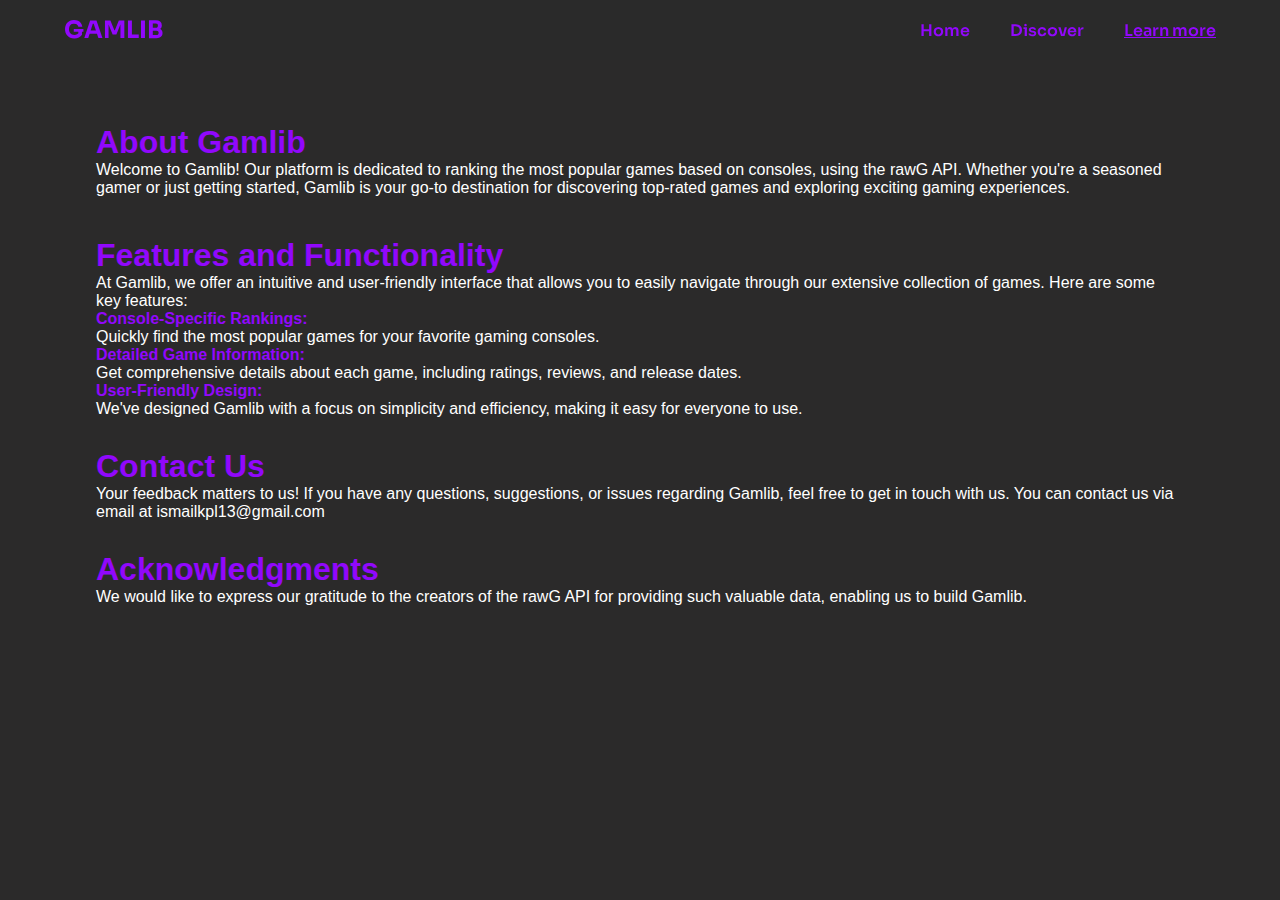
<file: about.html>
<!DOCTYPE html>
<html lang="en">

<head>
    <meta charset="UTF-8">
    <meta http-equiv="X-UA-Compatible" content="IE=edge">
    <meta name="viewport" content="width=device-width, initial-scale=1.0">
    <link rel="stylesheet" href="style2.css">
    <meta name="description" content="Discover the highest-rated and most popular games of the moment with Gamlib ! 🔥">
    <title>GAMLIB - Learn more</title>
</head>

<body>

    <header class="header1">
        <nav class="navbar">

            <div class="div1">
                <h2 class="gamliblogo">GAMLIB</h2>
            </div>

            <ul class="div2">
                <li class="menu acc"><a href="./index.html">Home</a></li>
                <li class="menu discnav"><a href="./discover.html">Discover</a></li>
                <li class="menu ensavoirplus"><a href="./about.html">Learn more</a></li>
            </ul>

        </nav>
    </header>


    <h1 class="h1gamlib co titles">About Gamlib</h1>
    <p class="pgamlib co">Welcome to Gamlib! Our platform is dedicated to ranking the most popular games based on
        consoles, using the rawG API. Whether you're a seasoned gamer or just getting started, Gamlib is your go-to
        destination for discovering top-rated games and exploring exciting gaming experiences.
    </p>

    <h1 class="h1feature co titles">Features and Functionality</h1>
    <p class="pfeature co para">At Gamlib, we offer an intuitive and user-friendly interface that allows you to easily
        navigate through our extensive collection of games. Here are some key features:<br>

        <span class="spanPfeature">Console-Specific Rankings:</span><br>
        Quickly find the most popular games for your favorite gaming consoles.<br>
        <span class="spanPfeature">Detailed Game Information:</span><br>
        Get comprehensive details about each game, including ratings, reviews, and release dates.<br>
        <span class="spanPfeature">User-Friendly Design:</span><br>
        We've designed Gamlib with a focus on simplicity and efficiency, making it easy for everyone to use.
    </p>

    <h1 class="h1contact co titles">Contact Us</h1>
    <p class="pcontact co para">Your feedback matters to us! If you have any questions, suggestions, or issues regarding
        Gamlib, feel free to get in touch with us. You can contact us via email at ismailkpl13@gmail.com</p>

    <h1 class="h1last co titles">Acknowledgments</h1>
    <p class="plast co para">We would like to express our gratitude to the creators of the rawG API for providing such
        valuable data, enabling us to build Gamlib.</p>

</body>

</html>
</file>
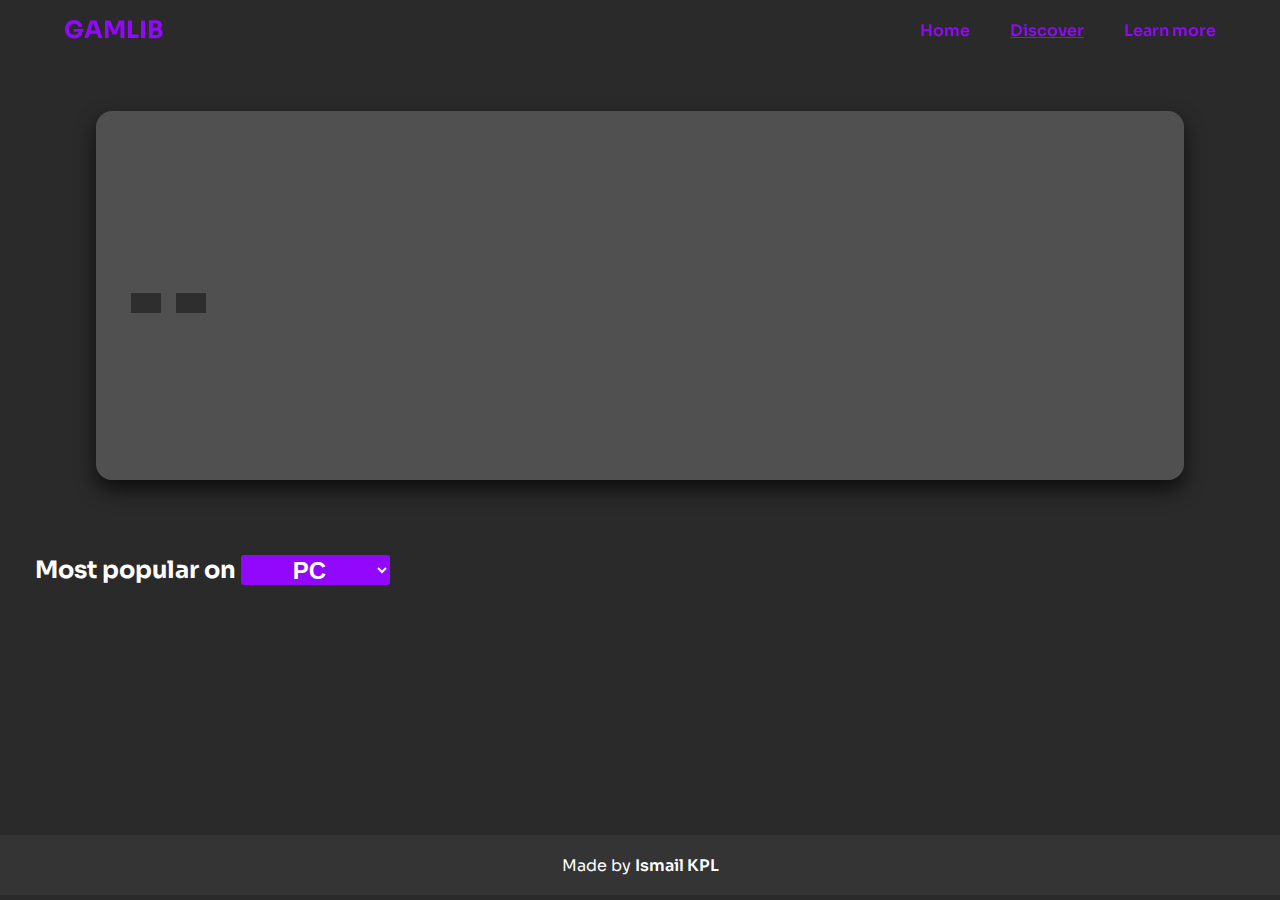
<file: discover.html>
<!DOCTYPE html>
<html lang="en">

<head>
    <meta charset="UTF-8">
    <meta http-equiv="X-UA-Compatible" content="IE=edge">
    <meta name="viewport" content="width=device-width, initial-scale=1.0">
    <link rel="stylesheet" href="discover.css">
    <meta name="description" content="Discover the highest-rated and most popular games of the moment with Gamlib ! 🔥">
    <title>GAMLIB - Discover</title>
</head>

<body>

    <header class="header1">
        <nav class="navbar">

            <div class="div1">
                <h2 class="gamliblogo">GAMLIB</h2>
            </div>

                <ul class="div2">
                    <li class="menu acc"><a href="./index.html">Home</a></li>
                    <li class="menu discnav"><a href="./discover.html">Discover</a></li>
                    <li class="menu ensavoirplus"><a href="./about.html">Learn more</a></li>
                </ul>

        </nav>
    </header>


    <div class="homediscover">
        <div class="childonediscover">
            <h1 class="h1HOMEname"></h1>
            <p class="gameDescription"></p>
            <div class="duobtn">
                <p class="genre"></p>
                <p class="dispo"></p>
            </div>
        </div>
        <div class="bgimage"></div>
    </div>



    <div class="article">

        <div class="gamesGridParent">

            <div class="phrasebody">
                <h2 class="filterBody">Most popular on </h2>
                <select name="Filtrer" class="menu selectFilter" id="selectFilter">
                    <option value="PC">PC</option>
                    <option value="Playstation">Playstation</option>
                    <option value="Xbox">Xbox</option>
                    <option value="Nintendo">Nintendo</option>
                    <option value="MobileIOS">Mobile IOS</option>
                    <option value="Android">Android</option>
                </select>
            </div>
            <div class="gridParent2" id="gridParent2">

            </div>
        </div>

    </div>

    </div>

    <div class="grandCard">
    </div>

    <footer class="divPism">
        <p class="pISM">Made by <a class="pISMlien" href="https://twitter.com/IsmailKPLdev" target="_blank">Ismail
                KPL</a></p>
    </footer>


    <script type="module" src="app.js"></script>
</body>

</html>
</file>
<file: style2.css>
@import url('https://fonts.googleapis.com/css2?family=Sora:wght@300&display=swap');

* {
    margin: 0;
    padding: 0;
    box-sizing: border-box;
}

::-webkit-scrollbar {
    width: 5px;
}

::-webkit-scrollbar-thumb {
    background: #6531B9;
}

::-webkit-scrollbar-thumb:hover {
    background: #6531b9ab;
}

body {
    background: #2B2A2A;
    color: white;
    font-family: Arial, Helvetica, sans-serif;
    width: 100%;
}

.header1 {
    width: 100%;
    height: 60px;
    font-family: 'Sora', sans-serif;

}

.div1 {
    display: flex;
    align-items: center;
    margin-left: 5%;
}

.gamliblogo {
    font-weight: bold;
    color: #9108FC;
}

.div2 {
    display: flex;
    align-items: center;
    justify-content: center;
    gap: 40px;
    font-size: 16px;
    margin-right: 5%;
}


.navbar {
    display: flex;
    align-items: center;
    justify-content: space-between;
    height: 60px;
    background: #2b2a2a89;
    width: 100%;
    position: fixed;
    z-index: 9999;
    backdrop-filter: blur(3px);
}

@media screen and (max-width:500px) {

    .div1 {
        gap: 2vw;
        margin-left: 0;
    }

    .div2 {
        gap: 2vw;
        margin-right: 0;
    }

    .navbar {
        flex-flow: column wrap;
        justify-content: center;
        height: 75px;
    }
}

li {
    list-style-type: none;
    cursor: pointer;
}

a {
    list-style-type: none;
    cursor: pointer;
    text-decoration: none;
    color: #9108FC;;
    font-weight: 600;
}
.ensavoirplus {
    text-decoration: underline;
    color: #9108FC;
}

.menu {
    transition: ease 0.2s;
}
.menu:hover {
    opacity: 0.5;
    transition: ease 0.2s;
}

.co {
    text-align: left;
    width: 85%;
    margin: 0 auto;
}

.h1gamlib {
    margin-top: 5%;
}

.titles {
    color: #9108FC;
}

.pgamlib {
    margin-bottom: 40px;
}

.para {
    margin-bottom: 30px;
}

.spanPfeature {
    color: #9108FC;
    font-weight: 700;
}

.plast {
    margin-bottom: 100px;
}
</file>
<file: discover.css>
@import url('https://fonts.googleapis.com/css2?family=Sora:wght@300&display=swap');

* {
    margin: 0;
    padding: 0;
    box-sizing: border-box;
}

::-webkit-scrollbar {
    width: 7px;
}

::-webkit-scrollbar-thumb {
    background: #6531B9;
    border-radius: 16px;
}

::-webkit-scrollbar-thumb:hover {
    background: #6531b9ab;
}

body {
    background: #2B2A2A;
    color: white;
    font-family: 'Sora', sans-serif;
    width: 100%;
}
.header1 {
    width: 100%;
    height: 60px;
}

.div1 {
    display: flex;
    align-items: center;
    margin-left: 5%;
}

.gamliblogo {
    color: #9108FC;
    font-weight: bold;
}

.div2 {
    display: flex;
    align-items: center;
    justify-content: center;
    gap: 40px;
    font-size: 16px;
    margin-right: 5%;
}

.navbar {
    display: flex;
    align-items: center;
    justify-content: space-between;
    height: 60px;
    background: #2b2a2a89;
    width: 100%;
    position: fixed;
    z-index: 9999;
    backdrop-filter: blur(3px);
}

@media screen and (max-width:500px) {

    .div1 {
        gap: 2vw;
        margin-left: 0;
    }

    .div2 {
        gap: 2vw;
        margin-right: 0;
    }

    .navbar {
        flex-flow: column wrap;
        justify-content: center;
        height: 75px;
    }
}

li {
    list-style-type: none;
    cursor: pointer;
}

a {
    list-style-type: none;
    cursor: pointer;
    text-decoration: none;
    color: #9108FC;;
    font-weight: 600;
}

select {
    background: rgb(145, 8, 252);
    border: none;
    color: white;
    text-align: center;
    border-radius: 3px;
    font-size: 1.5rem;
    cursor: pointer;
    font-weight: 600;
    margin-left: 5px;
}

.menu {
    transition: ease 0.2s;
}
.menu:hover {
    opacity: 0.5;
    transition: ease 0.2s;
}

option {
    background: #000000b8;
}

.discnav {
    text-decoration: underline;
    color: #9108FC;
}
.bgimage {
    width: 40%;
    height: 41vh;
}

.bgimage2 {
    width: 100%;
    height: 100%;
    object-fit: cover;
    border-radius: 0 16px 16px 0;
}

.homediscover {
    max-width: 85%;
    height: 41vh;
    background: #636363ad;
    display: flex;
    flex-flow: row wrap;
    margin: 4% auto 0px;
    gap: 15px;
    border-radius: 16px;
    box-shadow: 0 10px 20px #000000a8;
    justify-content: space-between;
    align-items: center;
}

.svgplus2 {
    cursor: pointer;
}

.childonediscover {
    width: 50%;
    margin-left: 35px;
}

.h1HOMEname {
    margin-bottom: 15px;
    font-size: 3vh;
}

.gameDescription {
    margin-bottom: 15px;
    font-size: 2vh;
}

.gameDescription::first-letter {
    text-transform: uppercase;
}

.duobtn {
    display: flex;
    flex-flow: row;
    gap: 15px;
    font-size: 2vh;

}

.genre {
    background: #0000006b;
    width: fit-content;
    padding: 10px 15px;
}

.dispo {
    background: #0000006b;
    width: fit-content;
    padding: 10px 15px;
}


@media screen and (max-width:1000px) {

    .homediscover {
        max-width: 90%;
        height: auto;
        flex-flow: column-reverse;
        margin: 4% auto 15%;
}

.childonediscover {
    width: 85%;
    margin-left: 0;
    margin-bottom: 35px;
}

.h1HOMEname {
    text-align: center;
}

.bgimage {
    width: 100%;
    height: auto;
}

.bgimage2 {
    border-radius: 16px 16px 0 0;
    height: auto;

}

.gameDescription {
    text-align: left;
}

.duobtn {
    justify-content: center;
}

}

.phrasebody {
    display: flex;
    flex-flow: row wrap;
    justify-content: flex-start;
    margin: 75px 0 0 35px;
}

@media screen and (max-width:1000px) {
    
    .phrasebody {
        justify-content: center;
        margin: 75px 0 0 0;
        padding: 0 10px;
    }
}

.gridParent2 {
    display: flex;
    justify-content: center;
    flex-wrap: wrap;
    max-width: 96%;
    margin: 50px auto 0;
    gap: 45px;
}

.gameContainer {
    border-radius: 16px;
    padding-bottom: 10px;
    transition: ease 0.2s;
    background: #636363ad;
    cursor: pointer;
    width: 400px;
    height: auto;
    flex-shrink: 0;
    object-fit: cover;
    display: flex;
    flex-flow: column;
    align-items: center;
    justify-content: space-between;
    box-shadow: 0 5px 13px #00000085;
}

.gameContainer:hover {
    transition: ease 0.2s;
    transform: scale(1.1);
}

.line {
    display: flex;
    align-items: center;
    flex-flow: row-reverse wrap-reverse;
    justify-content: center;
    gap: 5px;
    margin-top: 5px;
}



.imgcard {
    width: 400px;
    height: 250px;
    object-fit: cover;
    transition: ease 0.2s;
    border-radius: 16px 16px 0 0;
}


@media screen and (max-width:530px) {

    .gameContainer {
        width: 70vw;
        height: min-content;
    }
    .imgcard {
        width: 100%;
        height: auto;
    }
}

.divimg {
    margin-bottom: 2%;
    display: grid;
    grid-template-columns: repeat(20, 300px);
    gap: 10px;
}



.svgplus {
    width: 35px;
    height: 35px;
    cursor: pointer;
}

.svgplus:hover {
    opacity: 0.5;

}

h5 {
    font-size: 15px;
    width: 230px;
    text-align: center;
}


.grandCard {
    display: flex;
    flex-flow: column;
    width: 50%;
    height: auto;
    max-height: 90vh;
    background: #343434;
    visibility: hidden;
    position: relative;
    z-index: 99999;
    margin: 0 auto;
    box-shadow: 0 0 10px black;
    font-family: Arial, Helvetica, sans-serif;
    justify-content: space-between;
    gap: 15px;
    position: fixed;
    top: 50%;
    left: 50%;
    transform: translate(-50%, -50%);
    overflow-y: scroll;
    border-radius: 16px;
}

@media screen and (max-width:1100px) {
    .grandCard {
        width: 80%;
    }
}

@media screen and (max-width:500px) {
    .grandCard {
        width: 90%;
    }
}


.imgbtnratGC {
    width: 100%;
    position: relative;
}

.imgcard2 {
    width: 100%;
    height: auto;
    object-fit: cover;
    display: block;
    margin: 0 auto;
    max-width: 100%;
    object-position: top;
}

.icons {
    display: flex;
    align-items: center;
    justify-content: flex-start;
    position: absolute;
    bottom: 2%;
    gap: 10px;
    margin-left: 2%;
}

.crossGC {
    position: absolute;
    top: 0;
    right: 0;
    cursor: pointer;
    margin: 10px 10px;
}

.crossGCsvg {
    width: 40px;
    height: 40px;
    background: #141414c2;
    border-radius: 100%;
}

.crossGC:hover {
    opacity: 0.8;
}

.ratingGC {
    background: #ffffffb5;
    color: black;
    padding: 20px 10px;
    width: max-content;
    position: absolute;
    bottom: 0;
    right: 0;
    margin-right: 2%;
    border-radius: 16px 16px 0 0;

}

.GCname {
    text-align: center;
    margin-top: 0%;
}

.descGC {
    text-align: left;
    width: 90%;
    margin: 10px auto;
    font-size: 15px;
}

.genreetdispo {
    display: flex;
    flex-flow: row wrap;
    align-items: center;
    gap: 15px;
    justify-content: center;
}

.relupGC {
    display: flex;
    flex-flow: row;
    align-items: center;
    justify-content: center;
    gap: 10px;
    padding: 10px;
}

.releasedGC {
    color: darkgray;
}

.genredispoGC {
    background: #0000006b;
    width: fit-content;
    padding: 10px 15px;
}

.icon {
    filter: drop-shadow(0px 0px 30px black);
}

.icon:hover {
    opacity: 0.8;
}


.divPism {
    width: 100%;
    height: 60px;
    background: rgb(52 52 52);
    color: white;
    margin: 0 auto;
    display: flex;
    justify-content: center;
    align-items: center;
    position: relative;
    bottom: 0;
}

.pISMlien {
    text-decoration: none;
    font-weight: 600;
    color: white;
}

.article {
    margin-bottom: 200px;
}
</file>
